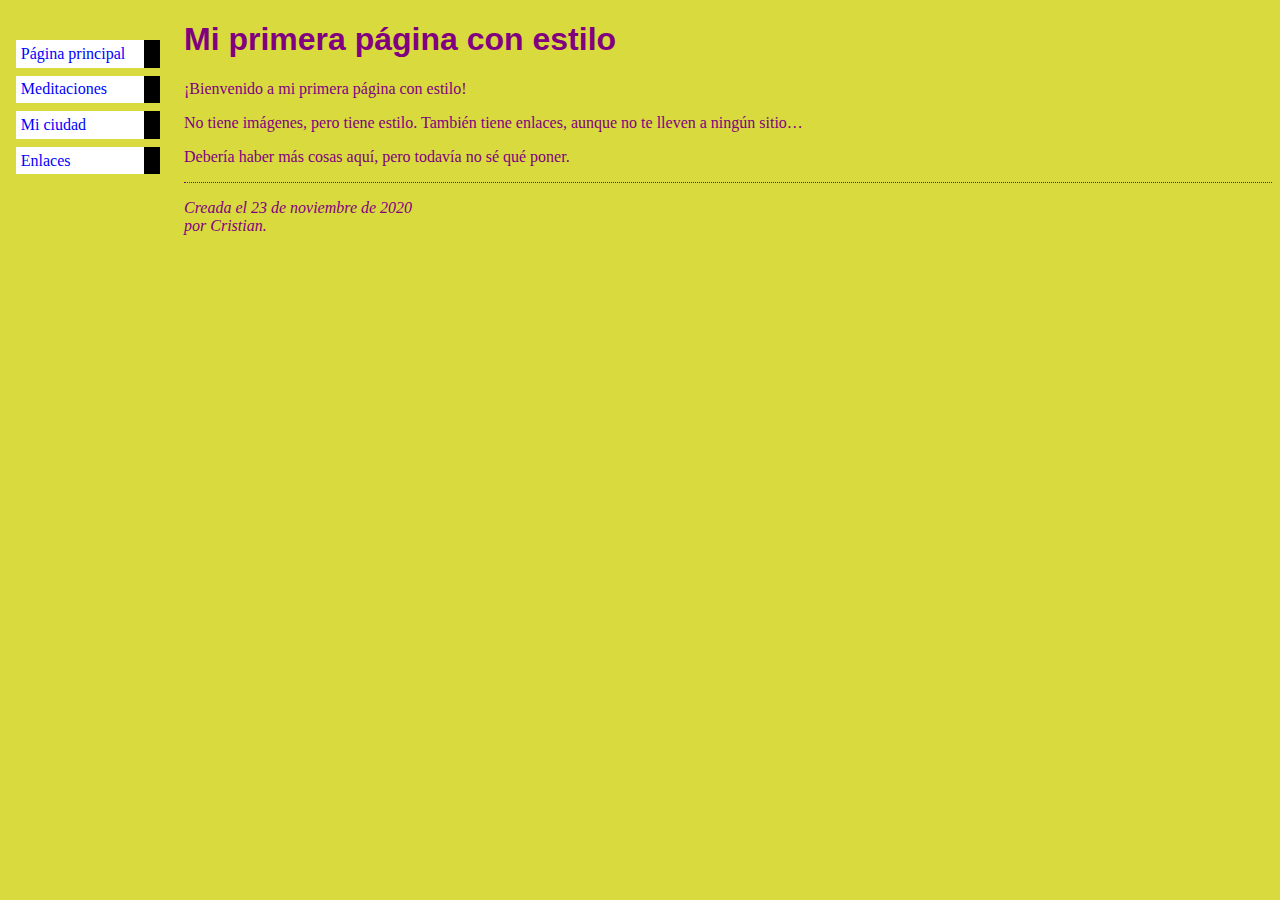
<file: Modulo 1/First Css/index.html>
<!DOCTYPE html>
<html lang="en">

<head>
    <meta charset="UTF-8">
    <meta name="viewport" content="width=device-width, initial-scale=1.0">
    <title>Mi primera página con estilo</title>
    <link rel="stylesheet" href="estilo.css">
</head>

<body>

    <!-- Menú de navegación del sitio -->
    <ul class="navbar">
        <li><a href="index.html">Página principal</a>
        <li><a href="meditaciones.html">Meditaciones</a>
        <li><a href="miciudad.html">Mi ciudad</a>
        <li><a href="enlaces.html">Enlaces</a>
    </ul>

    <!-- Contenido principal -->
    <h1>Mi primera página con estilo</h1>

    <p>¡Bienvenido a mi primera página con estilo!

    <p>No tiene imágenes, pero tiene estilo.
        También tiene enlaces, aunque no te lleven a
        ningún sitio…

    <p>Debería haber más cosas aquí, pero todavía no sé
        qué poner.

    <address>Creada el 23 de noviembre de 2020<br>
        por Cristian.</address>

</body>

</html>
</file>
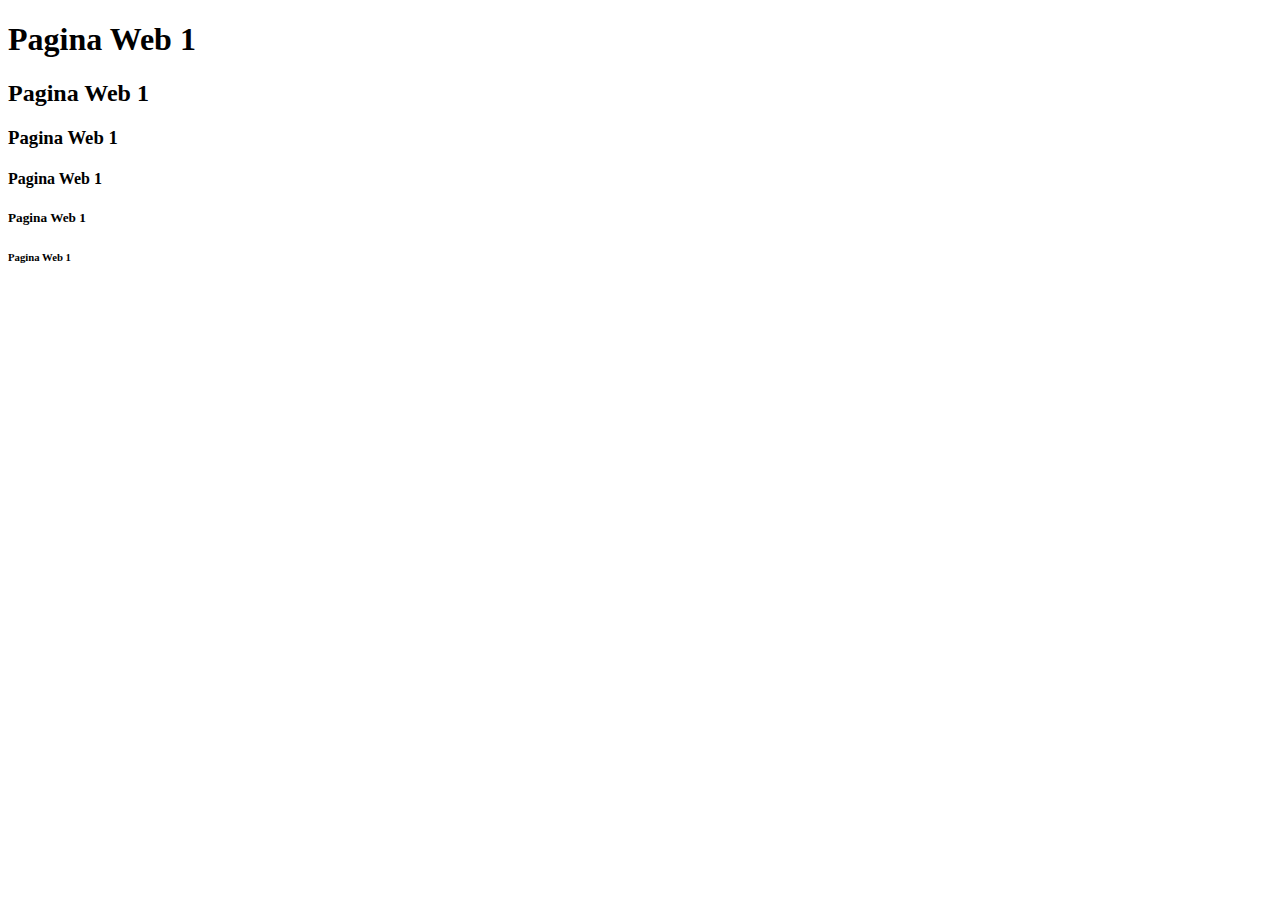
<file: Modulo 1/sitio1.html>
<!DOCTYPE html>
<html lang="en">

<head>
    <meta charset="UTF-8">
    <meta name="viewport" content="width=device-width, initial-scale=1.0">
    <title>Document</title>
</head>

<body>
    <h1>Pagina Web 1</h1>
    <h2>Pagina Web 1</h2>
    <h3>Pagina Web 1</h3>
    <h4>Pagina Web 1</h4>
    <h5>Pagina Web 1</h5>
    <h6>Pagina Web 1</h6>
</body>

</html>
</file>
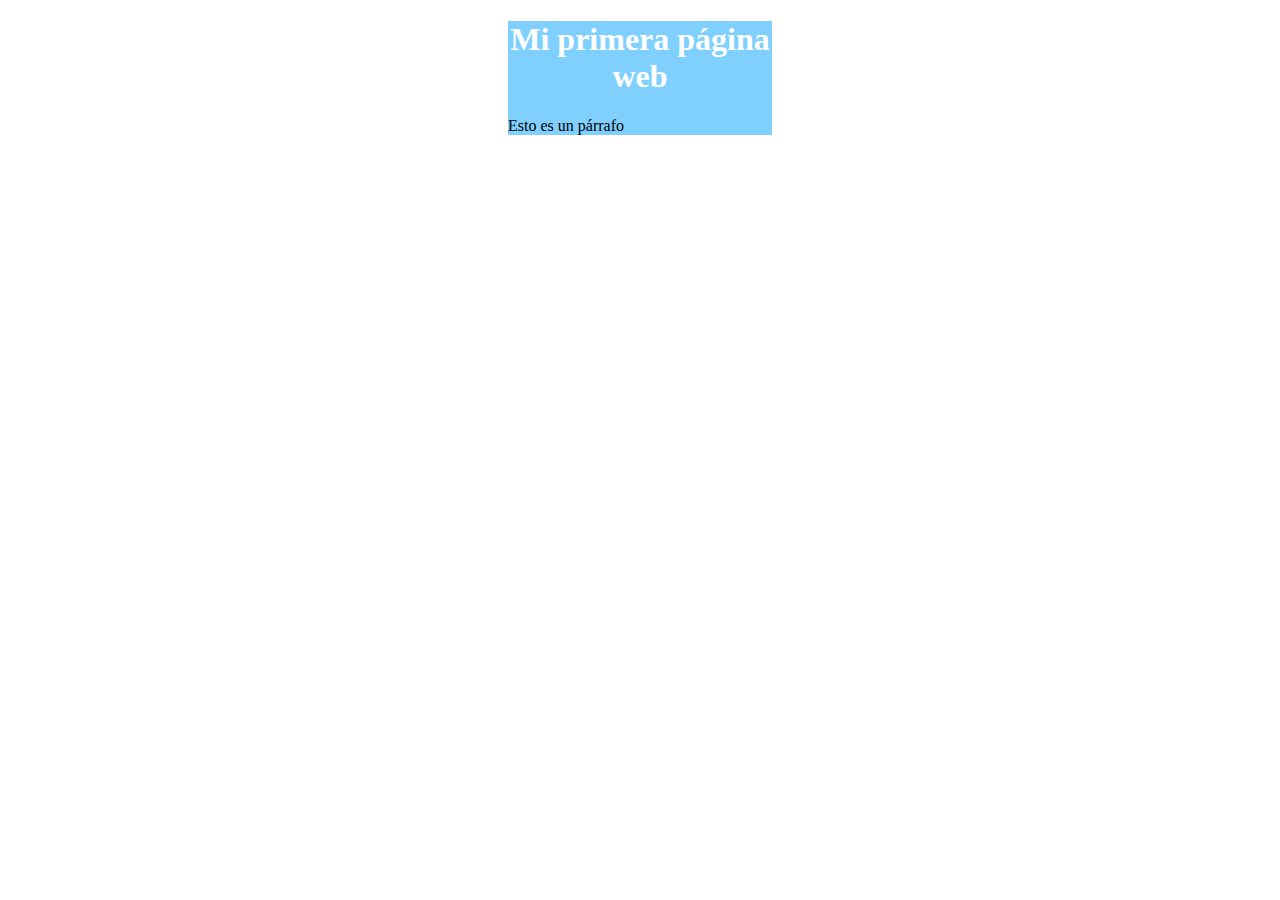
<file: Modulo 1/sitio2.html>
<!DOCTYPE html>
<html lang="en">

<head>
    <meta charset="UTF-8">
    <meta name="viewport" content="width=device-width, initial-scale=1.0">
    <title>Document</title>
</head>

<body>
    <div style="background-color: rgb(127, 208, 255); margin-left: 500px; margin-right: 500px;" class="test">
        <h1 style="color: white; text-align: center;">Mi primera página web</h1>
        <p>Esto es un párrafo</p>
    </div>
</body>

</html>
</file>
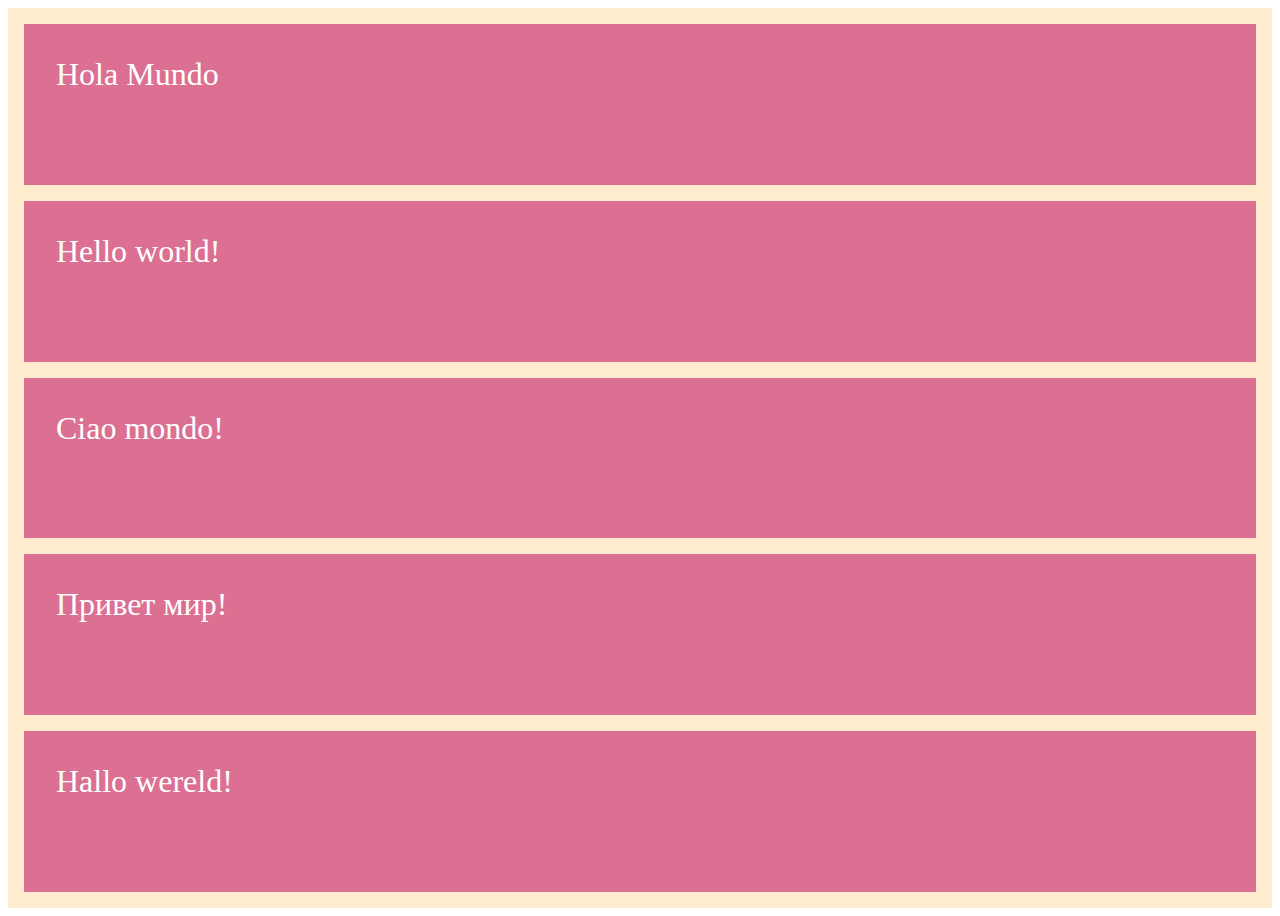
<file: Modulo 1/Actividad 4/ejemplos.html>
<!DOCTYPE html>
<html lang="en">

<head>
    <meta charset="UTF-8">
    <meta name="viewport" content="width=device-width, initial-scale=1.0">
    <title>Ejemplos con flexbox</title>
</head>

<body>

    <section class="ejemplo1">
        <div>Hola Mundo</div>
        <div>Hello world!</div>
        <div>Ciao mondo!</div>
        <div>Привет мир!</div>
        <div>Hallo wereld!</div>
    </section>

</body>

<style>
    * {
        box-sizing: border-box;
    }

    .ejemplo1 {
        display: flex;
        width: 100%;
        height: 100vh;
        padding: 0.5rem;
        background-color: blanchedalmond;
        flex-wrap: wrap;
    }

    div {
        background-color: palevioletred;
        font-size: 2rem;
        color: white;
        flex: 1 700px;
        padding: 2rem;
        margin: 0.5rem;
    }
</style>

</html>
</file>
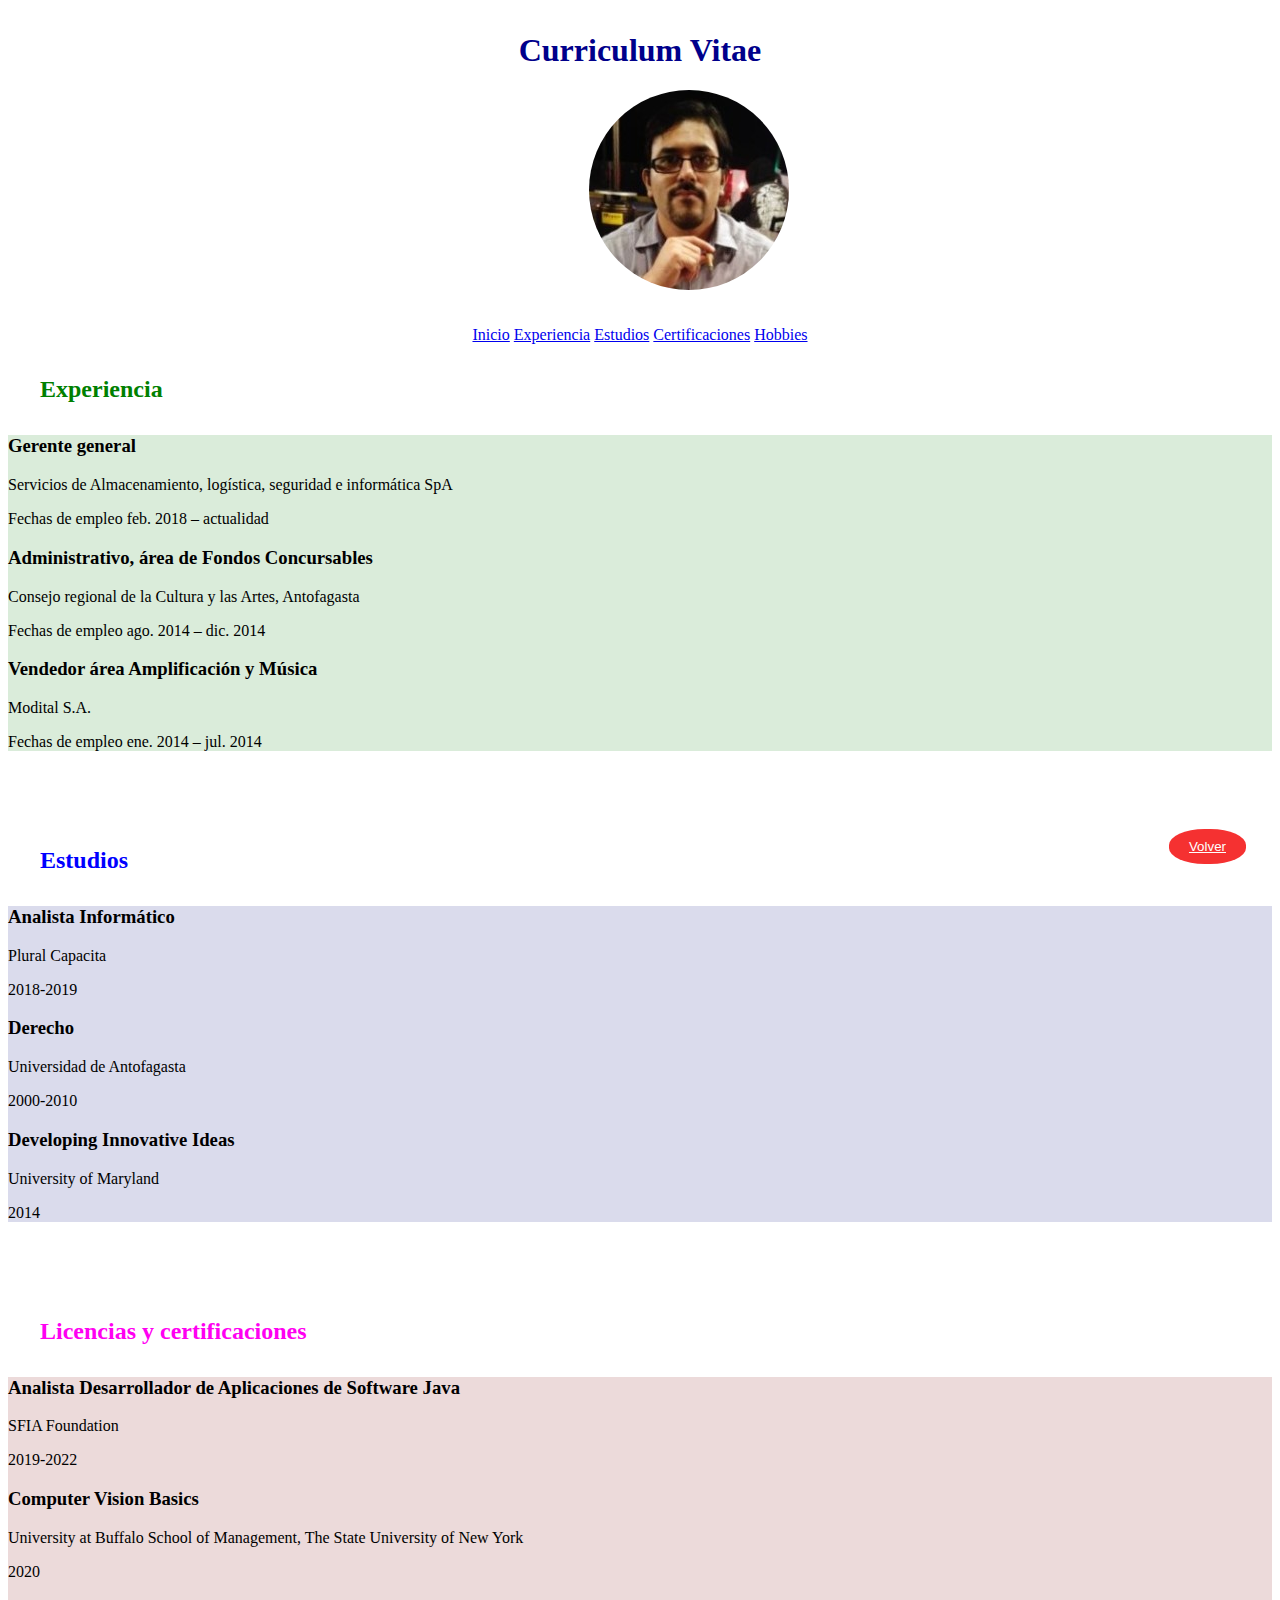
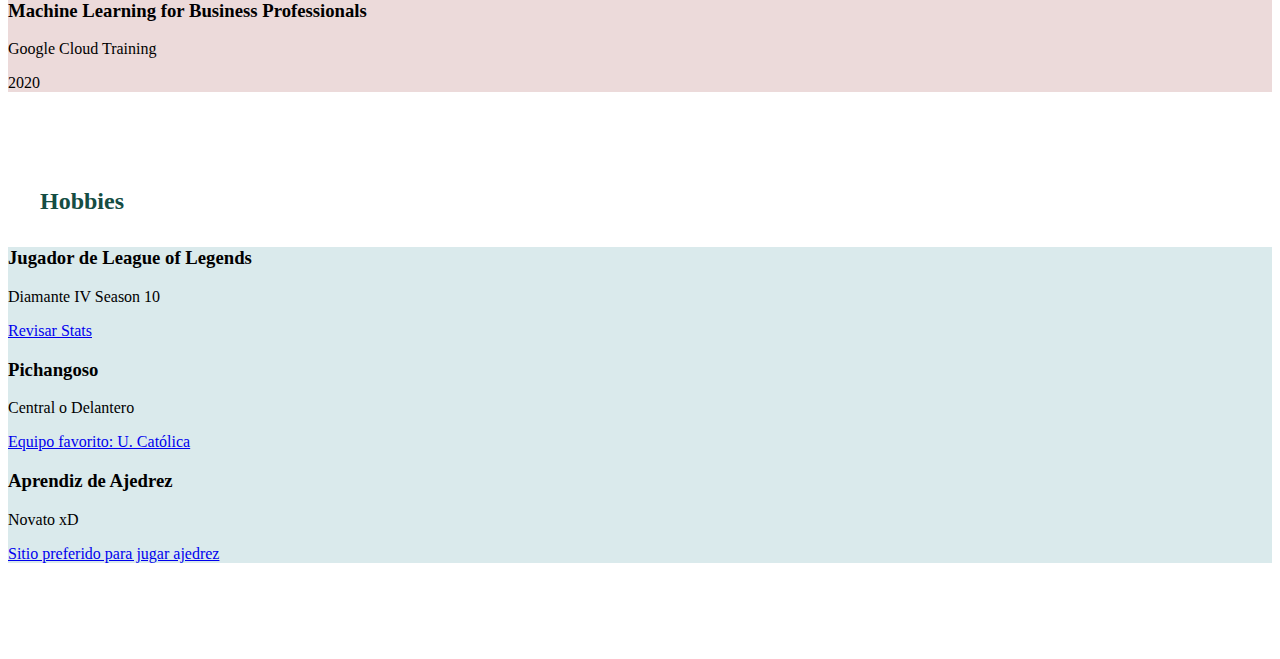
<file: Modulo 1/CV Mio/Curriculum.html>
<!DOCTYPE html>
<html lang="en">

<head>
    <meta charset="UTF-8">
    <meta name="viewport" content="width=device-width, initial-scale=1.0">
    <title>Curriculum</title>
</head>

<body>
    <a name="home"></a>
    <h1 style="text-align: center; color: darkblue; margin-top: 2rem;">Curriculum Vitae</h1>
    <img style="margin-left: 46%; border-radius: 50%;" src="avatar.jpg" alt="">

    <nav style="text-align: center; margin-top: 2rem;">

        <a href="#home">Inicio</a>
        <a href="#experiencia">Experiencia</a>
        <a href="#estudios">Estudios</a>
        <a href="#licencias">Certificaciones</a>
        <a href="#hobbies">Hobbies</a>

    </nav>

    <a name="experiencia"></a>
    <h2 style="text-align: left; color: green; margin: 2rem;">Experiencia</h2>
    <div style="background-color: rgb(218, 236, 218); margin-bottom: 6rem; ">
        <h3>Gerente general</h3>
        <p>Servicios de Almacenamiento, logística, seguridad e informática SpA</p>
        <p> Fechas de empleo feb. 2018 – actualidad</p>

        <h3>Administrativo, área de Fondos Concursables</h3>
        <p> Consejo regional de la Cultura y las Artes, Antofagasta</p>
        Fechas de empleo ago. 2014 – dic. 2014

        <h3> Vendedor área Amplificación y Música</h3>
        <p>Modital S.A.</p>
        Fechas de empleo ene. 2014 – jul. 2014

    </div>
    <a name="estudios"></a>
    <h2 style="text-align: left; color: blue; margin: 2rem;">Estudios</h2>
    <div style="background-color: rgb(218, 219, 236); margin-bottom: 6rem;" class="estudios">
        <h3>Analista Informático</h3>
        <p>Plural Capacita</p>
        <p> 2018-2019</p>

        <h3>Derecho</h3>
        <p> Universidad de Antofagasta</p>
        <p> 2000-2010</p>

        <h3> Developing Innovative Ideas</h3>
        <p>University of Maryland</p>
        <p> 2014</p>

    </div>
    <a name="licencias"></a>
    <h2 style="text-align: left; color: rgb(255, 0, 242); margin: 2rem;">Licencias y certificaciones
    </h2>
    <div style="background-color: rgb(236, 218, 218); margin-bottom: 6rem;" class="licencias">
        <h3>Analista Desarrollador de Aplicaciones de Software Java</h3>
        <p>SFIA Foundation</p>
        <p> 2019-2022</p>

        <h3>Computer Vision Basics</h3>
        <p> University at Buffalo School of Management, The State University of New York</p>
        <p> 2020</p>

        <h3> Machine Learning for Business Professionals</h3>
        <p>Google Cloud Training</p>
        <p> 2020</p>

    </div>

    <h2 id="hobbies" style="text-align: left; color: rgb(21, 77, 67); margin: 2rem;">Hobbies</h2>
    <div style="background-color: rgb(218, 234, 236); margin-bottom: 6rem;" class="hobbies">
        <h3>Jugador de League of Legends</h3>
        <p>Diamante IV Season 10</p>
        <a href="https://las.op.gg/summoner/userName=icaeth">Revisar Stats</a>

        <h3>Pichangoso</h3>
        <p> Central o Delantero</p>
        <a href="http://www.cruzados.cl/">Equipo favorito: U. Católica</a>

        <h3> Aprendiz de Ajedrez</h3>
        <p>Novato xD</p>
        <a href="https://www.chess.com/">Sitio preferido para jugar ajedrez</a>

    </div>

    <button style="background-color: rgb(245, 49, 49);
    position: fixed;
    bottom: 2rem;
    right: 2rem;
border: none;
color: rgb(255, 255, 255);
padding: 10px 20px;
text-align: center;
text-decoration: none;
display: inline-block;
margin: 4px 2px;
cursor: pointer;
border-radius: 46%;"><a style="color: white;" href="#home">Volver</a></button>

</body>

</html>
</file>
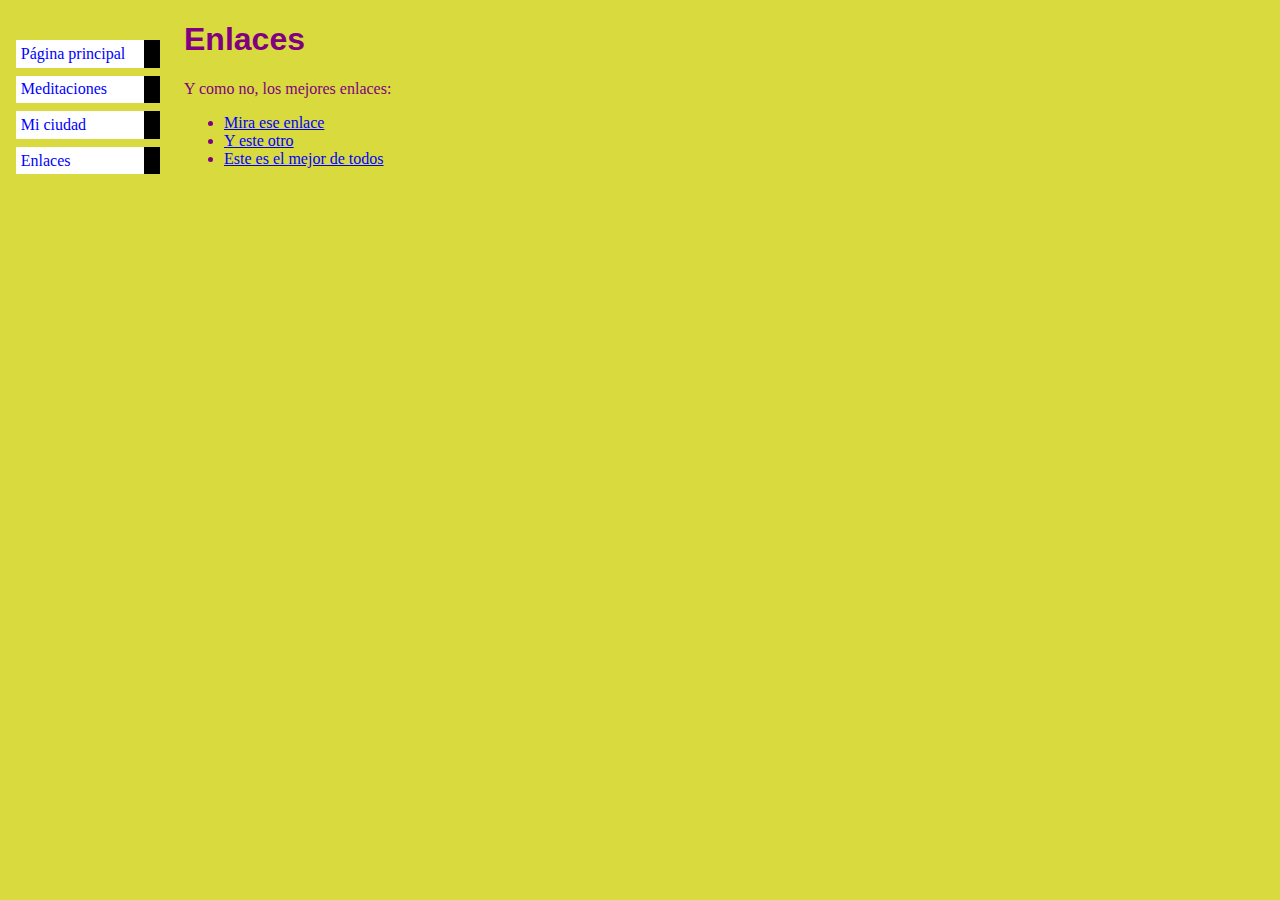
<file: Modulo 1/First Css/enlaces.html>
<!DOCTYPE html>
<html lang="en">

<head>
    <meta charset="UTF-8">
    <meta name="viewport" content="width=device-width, initial-scale=1.0">
    <title>Document</title>
    <link rel="stylesheet" href="estilo.css">
</head>

<body>

    <ul class="navbar">
        <li><a href="index.html">Página principal</a>
        <li><a href="meditaciones.html">Meditaciones</a>
        <li><a href="miciudad.html">Mi ciudad</a>
        <li><a href="enlaces.html">Enlaces</a>
    </ul>

    <h1>Enlaces</h1>

    <p>Y como no, los mejores enlaces:</p>

    <ul>
        <li><a href="https://encolombia.com/wp-content/uploads/2012/11/Antofagasta-696x398.jpg">Mira ese enlace</a>
        </li>
        <li> <a href="http://loser.com">Y este otro</a> </li>
        <li> <a href="http://wikipedia.org">Este es el mejor de todos</a> </li>
    </ul>

</body>

</html>
</file>
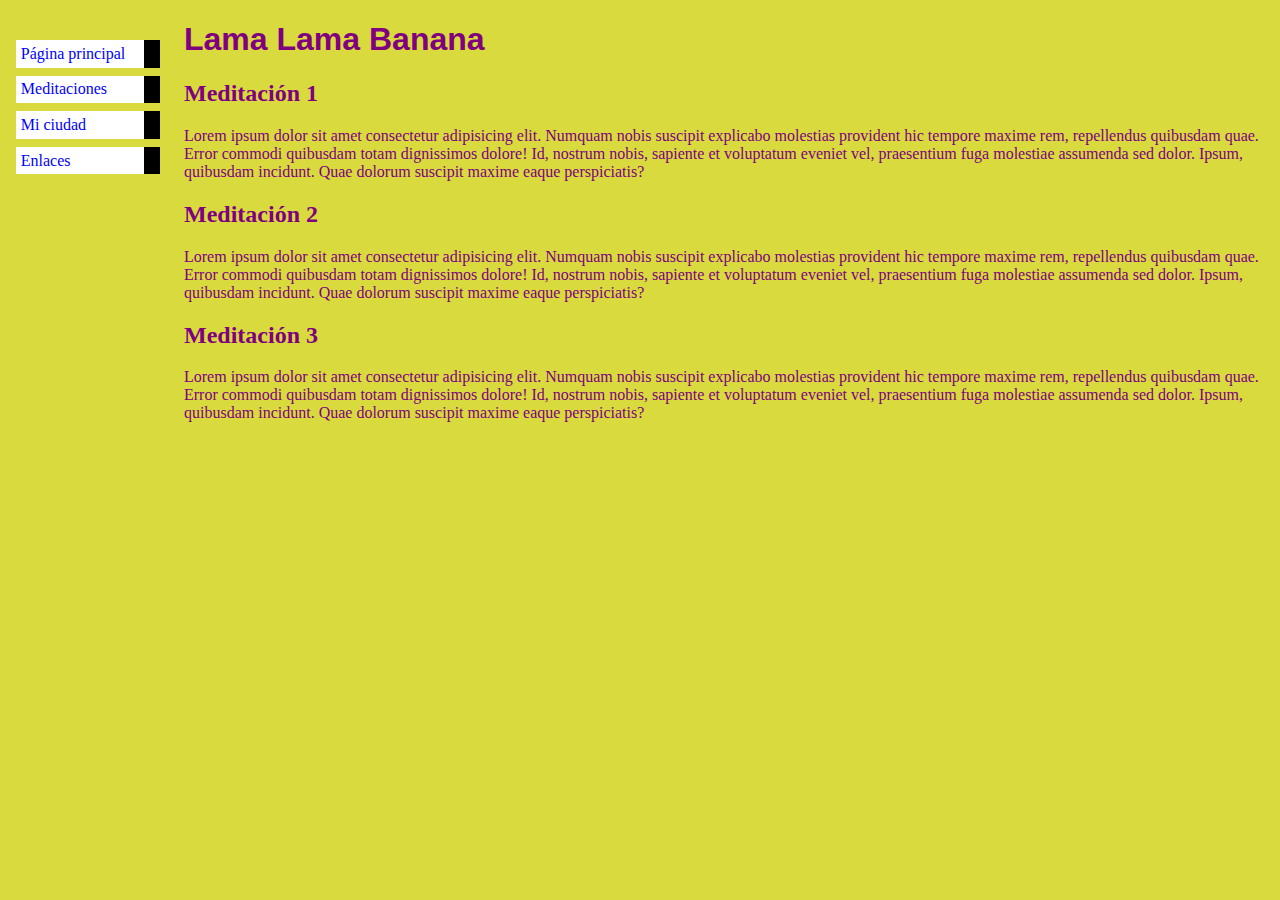
<file: Modulo 1/First Css/meditaciones.html>
<!DOCTYPE html>
<html lang="en">

<head>
    <meta charset="UTF-8">
    <meta name="viewport" content="width=device-width, initial-scale=1.0">
    <title>Document</title>
    <link rel="stylesheet" href="estilo.css">
</head>

<body>

    <ul class="navbar">
        <li><a href="index.html">Página principal</a>
        <li><a href="meditaciones.html">Meditaciones</a>
        <li><a href="miciudad.html">Mi ciudad</a>
        <li><a href="enlaces.html">Enlaces</a>
    </ul>

    <h1>Lama Lama Banana</h1>

    <h2>Meditación 1</h2>

    <p>Lorem ipsum dolor sit amet consectetur adipisicing elit. Numquam nobis suscipit explicabo molestias provident hic
        tempore maxime rem, repellendus quibusdam quae. Error commodi quibusdam totam dignissimos dolore! Id, nostrum
        nobis, sapiente et voluptatum eveniet vel, praesentium fuga molestiae assumenda sed dolor. Ipsum, quibusdam
        incidunt. Quae dolorum suscipit maxime eaque perspiciatis?</p>

    <h2>Meditación 2</h2>

    <p>Lorem ipsum dolor sit amet consectetur adipisicing elit. Numquam nobis suscipit explicabo molestias provident hic
        tempore maxime rem, repellendus quibusdam quae. Error commodi quibusdam totam dignissimos dolore! Id, nostrum
        nobis, sapiente et voluptatum eveniet vel, praesentium fuga molestiae assumenda sed dolor. Ipsum, quibusdam
        incidunt. Quae dolorum suscipit maxime eaque perspiciatis?</p>

    <h2>Meditación 3</h2>

    <p>Lorem ipsum dolor sit amet consectetur adipisicing elit. Numquam nobis suscipit explicabo molestias provident hic
        tempore maxime rem, repellendus quibusdam quae. Error commodi quibusdam totam dignissimos dolore! Id, nostrum
        nobis, sapiente et voluptatum eveniet vel, praesentium fuga molestiae assumenda sed dolor. Ipsum, quibusdam
        incidunt. Quae dolorum suscipit maxime eaque perspiciatis?</p>

</body>

</html>
</file>
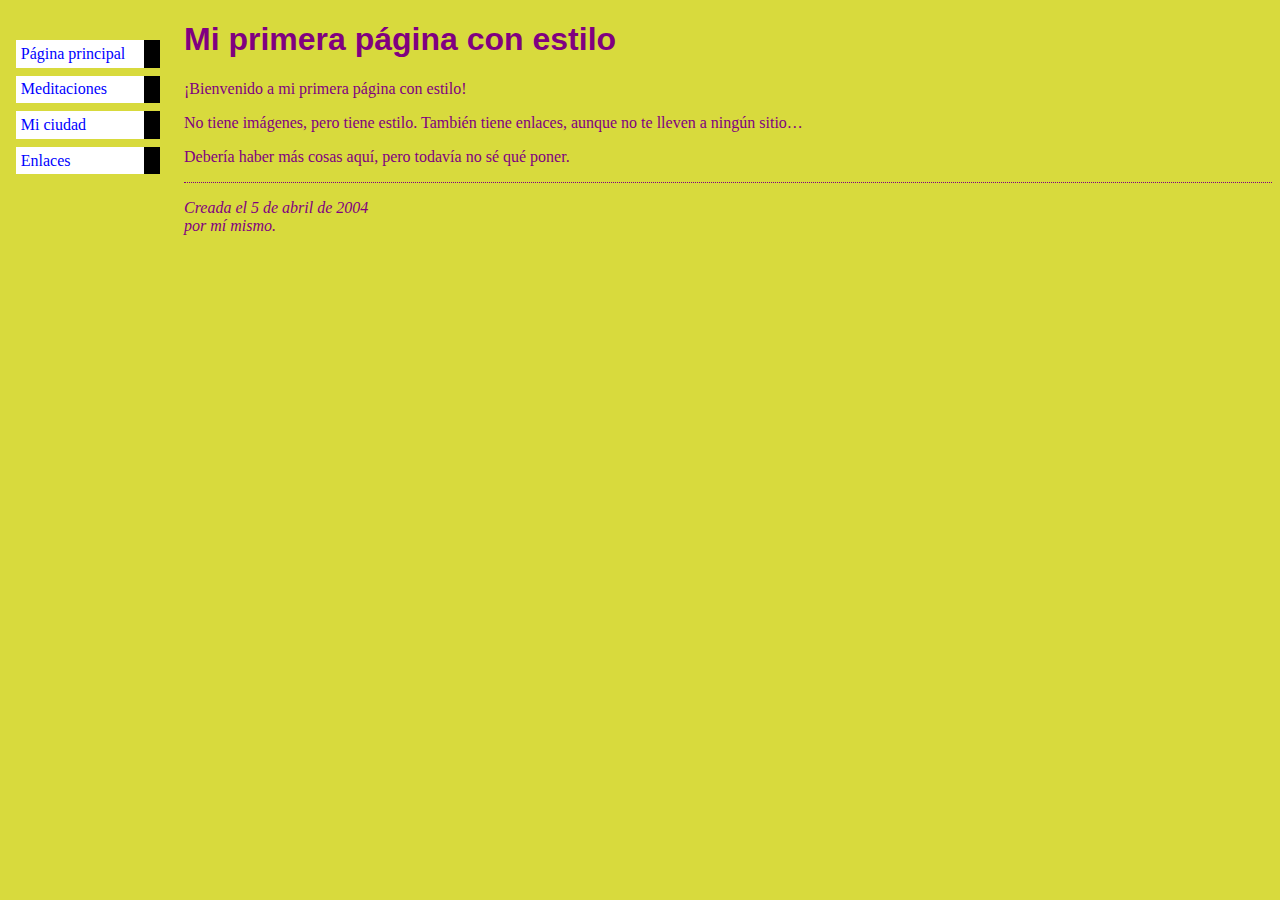
<file: Modulo 1/First Css/test.html>
<!DOCTYPE html PUBLIC "-//W3C//DTD HTML 4.01//EN">
<html>

<head>
    <title>Mi primera página con estilo</title>
</head>

<body>

    <!-- Menú de navegación del sitio -->
    <ul class="navbar">
        <li><a href="indice.html">Página principal</a>
        <li><a href="meditaciones.html">Meditaciones</a>
        <li><a href="ciudad.html">Mi ciudad</a>
        <li><a href="enlaces.html">Enlaces</a>
    </ul>

    <!-- Contenido principal -->
    <h1>Mi primera página con estilo</h1>

    <p>¡Bienvenido a mi primera página con estilo!

    <p>No tiene imágenes, pero tiene estilo.
        También tiene enlaces, aunque no te lleven a
        ningún sitio…

        <style type="text/css">
            body {
                padding-left: 11em;
                font-family: Georgia, "Times New Roman",
                    Times, serif;
                color: purple;
                background-color: #d8da3d
            }

            ul.navbar {
                list-style-type: none;
                padding: 0;
                margin: 0;
                position: absolute;
                top: 2em;
                left: 1em;
                width: 9em
            }

            h1 {
                font-family: Helvetica, Geneva, Arial,
                    SunSans-Regular, sans-serif
            }

            ul.navbar li {
                background: white;
                margin: 0.5em 0;
                padding: 0.3em;
                border-right: 1em solid black
            }

            ul.navbar a {
                text-decoration: none
            }

            a:link {
                color: blue
            }

            a:visited {
                color: purple
            }

            address {
                margin-top: 1em;
                padding-top: 1em;
                border-top: thin dotted
            }
        </style>

    <p>Debería haber más cosas aquí, pero todavía no sé
        qué poner.

        <!-- Firma y fecha de la página, ¡sólo por cortesía! -->
    <address>Creada el 5 de abril de 2004<br>
        por mí mismo.</address>

</body>

</html>
</file>
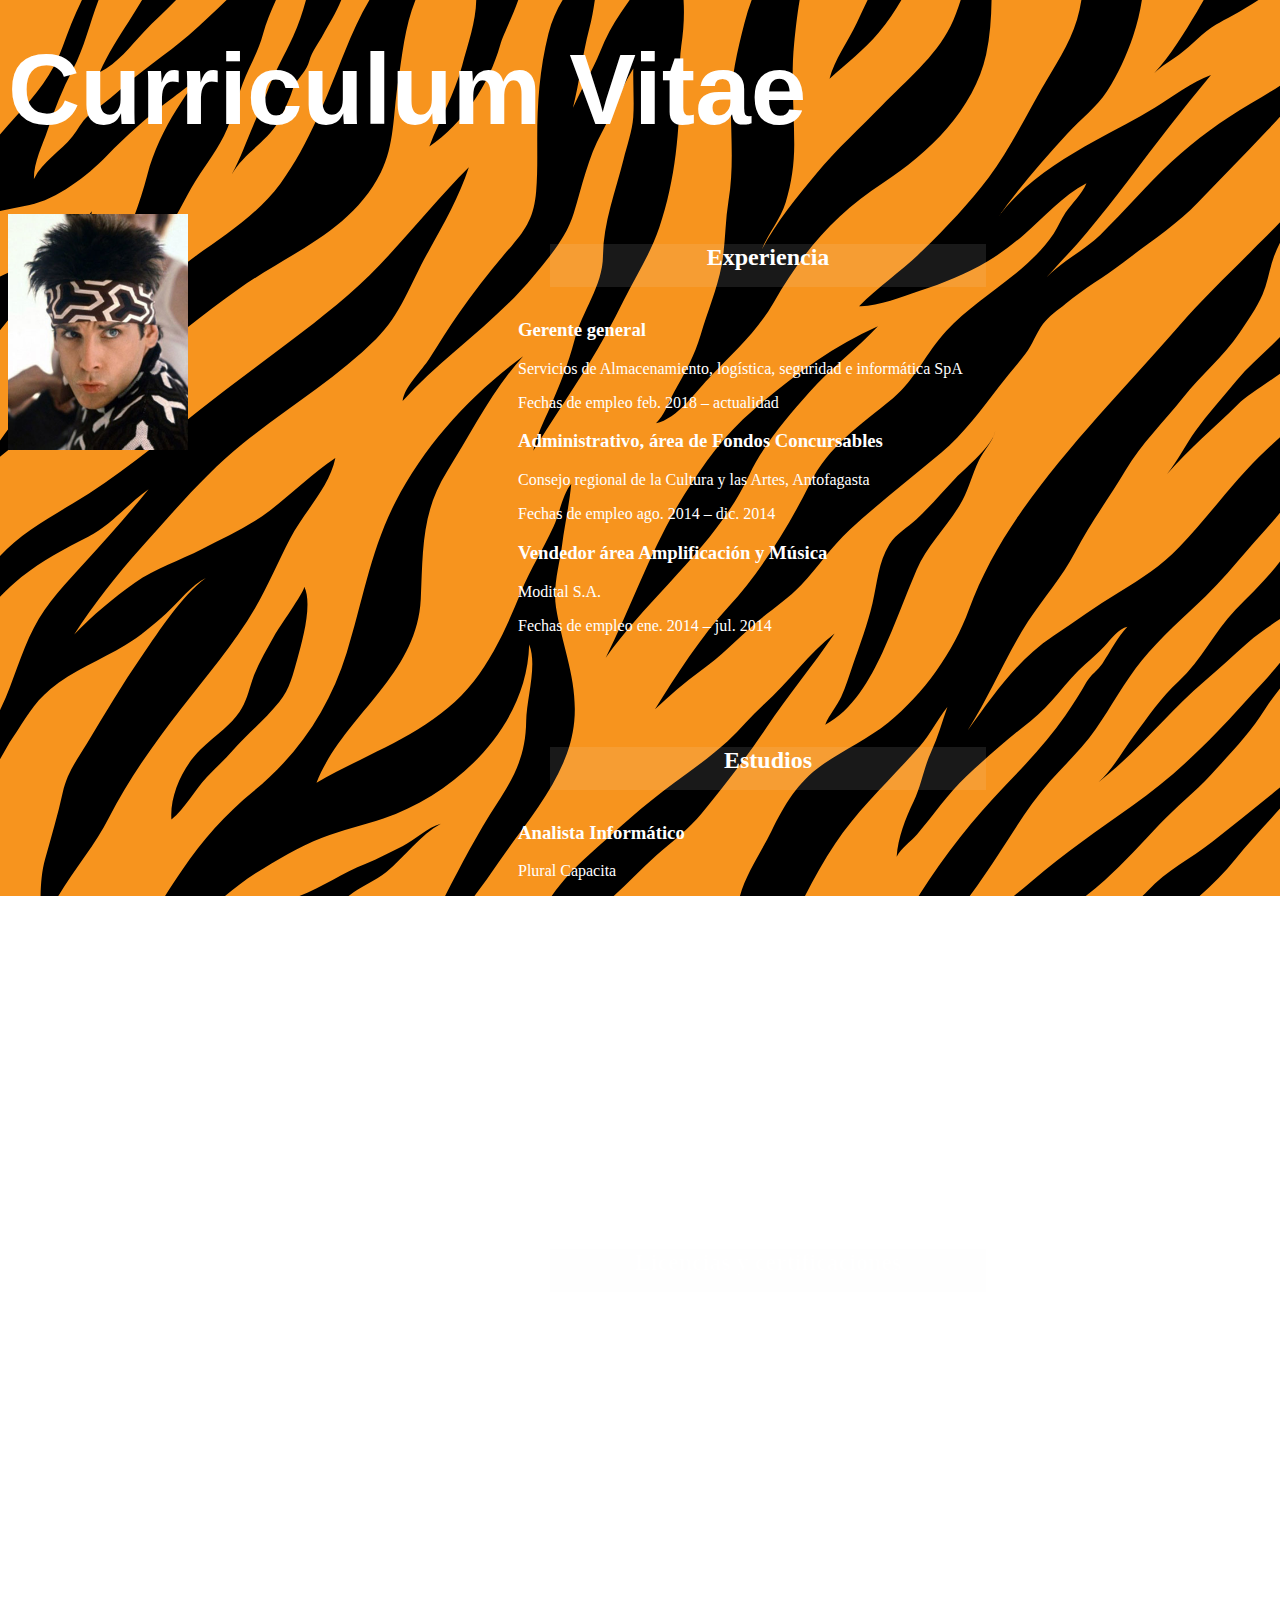
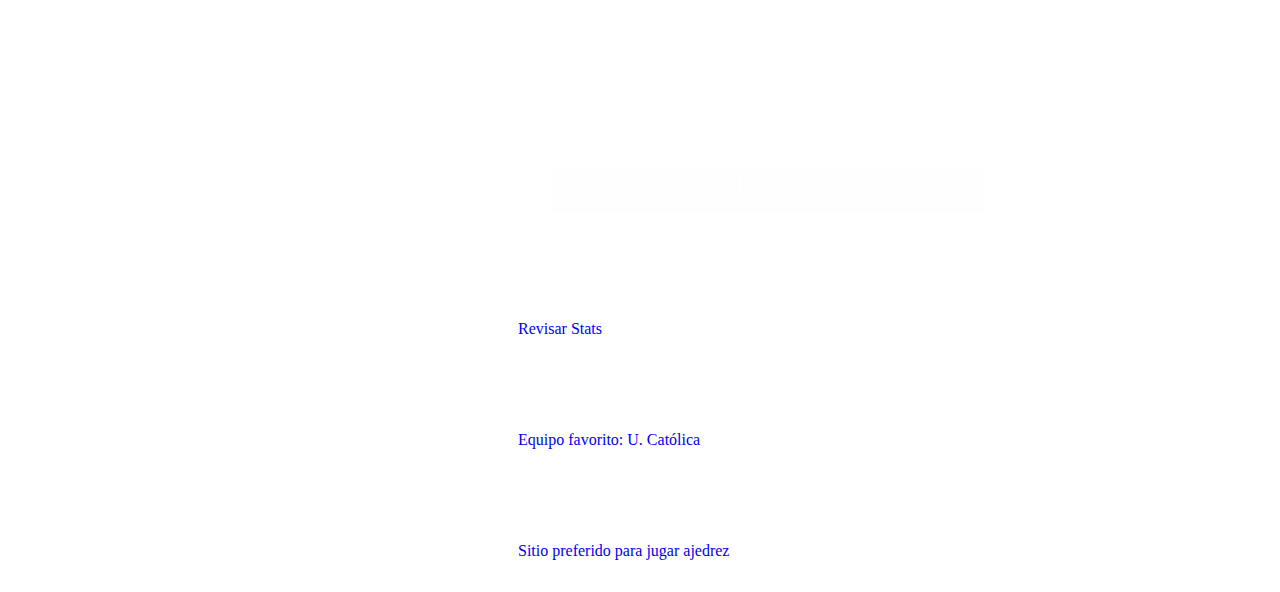
<file: Modulo 1/CV Mio/CV responsivo/Curriculum.html>
<!DOCTYPE html>
<html lang="en">

<head>
    <meta charset="UTF-8">
    <meta name="viewport" content="width=device-width, initial-scale=1.0">
    <!-- <link rel="stylesheet" href="style.css"> -->
    <!-- <link rel="stylesheet" href="style2.css"> -->
    <!-- <link rel="stylesheet" href="style3.css"> -->
    <!-- <link rel="stylesheet" href="style4.css"> -->
    <link rel="stylesheet" href="style5.css">

    <title>Curriculum</title>




</head>

<body>
    <a name="home"></a>
    <h1>Curriculum Vitae</h1>
    <img class="avatar" src="avatar.jpg" alt="">



    <section class="campos">



        <div class="campo" id="experiencia">
            <h2>Experiencia</h2>
            <h3>Gerente general</h3>
            <p>Servicios de Almacenamiento, logística, seguridad e informática SpA</p>
            <p> Fechas de empleo feb. 2018 – actualidad</p>

            <h3>Administrativo, área de Fondos Concursables</h3>
            <p> Consejo regional de la Cultura y las Artes, Antofagasta</p>
            <p> Fechas de empleo ago. 2014 – dic. 2014</p>

            <h3> Vendedor área Amplificación y Música</h3>
            <p>Modital S.A.</p>
            <p>Fechas de empleo ene. 2014 – jul. 2014</p>

        </div>



        <div class="campo" id="estudios">
            <h2>Estudios</h2>
            <h3>Analista Informático</h3>
            <p>Plural Capacita</p>
            <p> 2018-2019</p>

            <h3>Derecho</h3>
            <p> Universidad de Antofagasta</p>
            <p> 2000-2010</p>

            <h3> Developing Innovative Ideas</h3>
            <p>University of Maryland</p>
            <p> 2014</p>

        </div>



        <div class="campo" id="licencias">
            <h2>Licencias y certificaciones
            </h2>
            <h3>Analista Desarrollador de Aplicaciones de Software Java</h3>
            <p>SFIA Foundation</p>
            <p> 2019-2022</p>

            <h3>Computer Vision Basics</h3>
            <p> University at Buffalo School of Management, The State University of New York</p>
            <p> 2020</p>

            <h3> Machine Learning for Business Professionals</h3>
            <p>Google Cloud Training</p>
            <p> 2020</p>

        </div>

        <div class="campo" id="hobbies">
            <h2>Hobbies</h2>
            <h3>Jugador de League of Legends</h3>
            <p>Diamante IV Season 10</p>
            <a href="https://las.op.gg/summoner/userName=icaeth">Revisar Stats</a>

            <h3>Pichangoso</h3>
            <p> Central o Delantero</p>
            <a href="http://www.cruzados.cl/">Equipo favorito: U. Católica</a>

            <h3> Aprendiz de Ajedrez</h3>
            <p>Novato xD</p>
            <a href="https://www.chess.com/">Sitio preferido para jugar ajedrez</a>

        </div>

    </section>

    <nav>

        <a href="#home">Inicio</a>
        <a href="#experiencia">Experiencia</a>
        <a href="#estudios">Estudios</a>
        <a href="#licencias">Certificaciones</a>
        <a href="#hobbies">Hobbies</a>

    </nav>

</body>

</html>
</file>
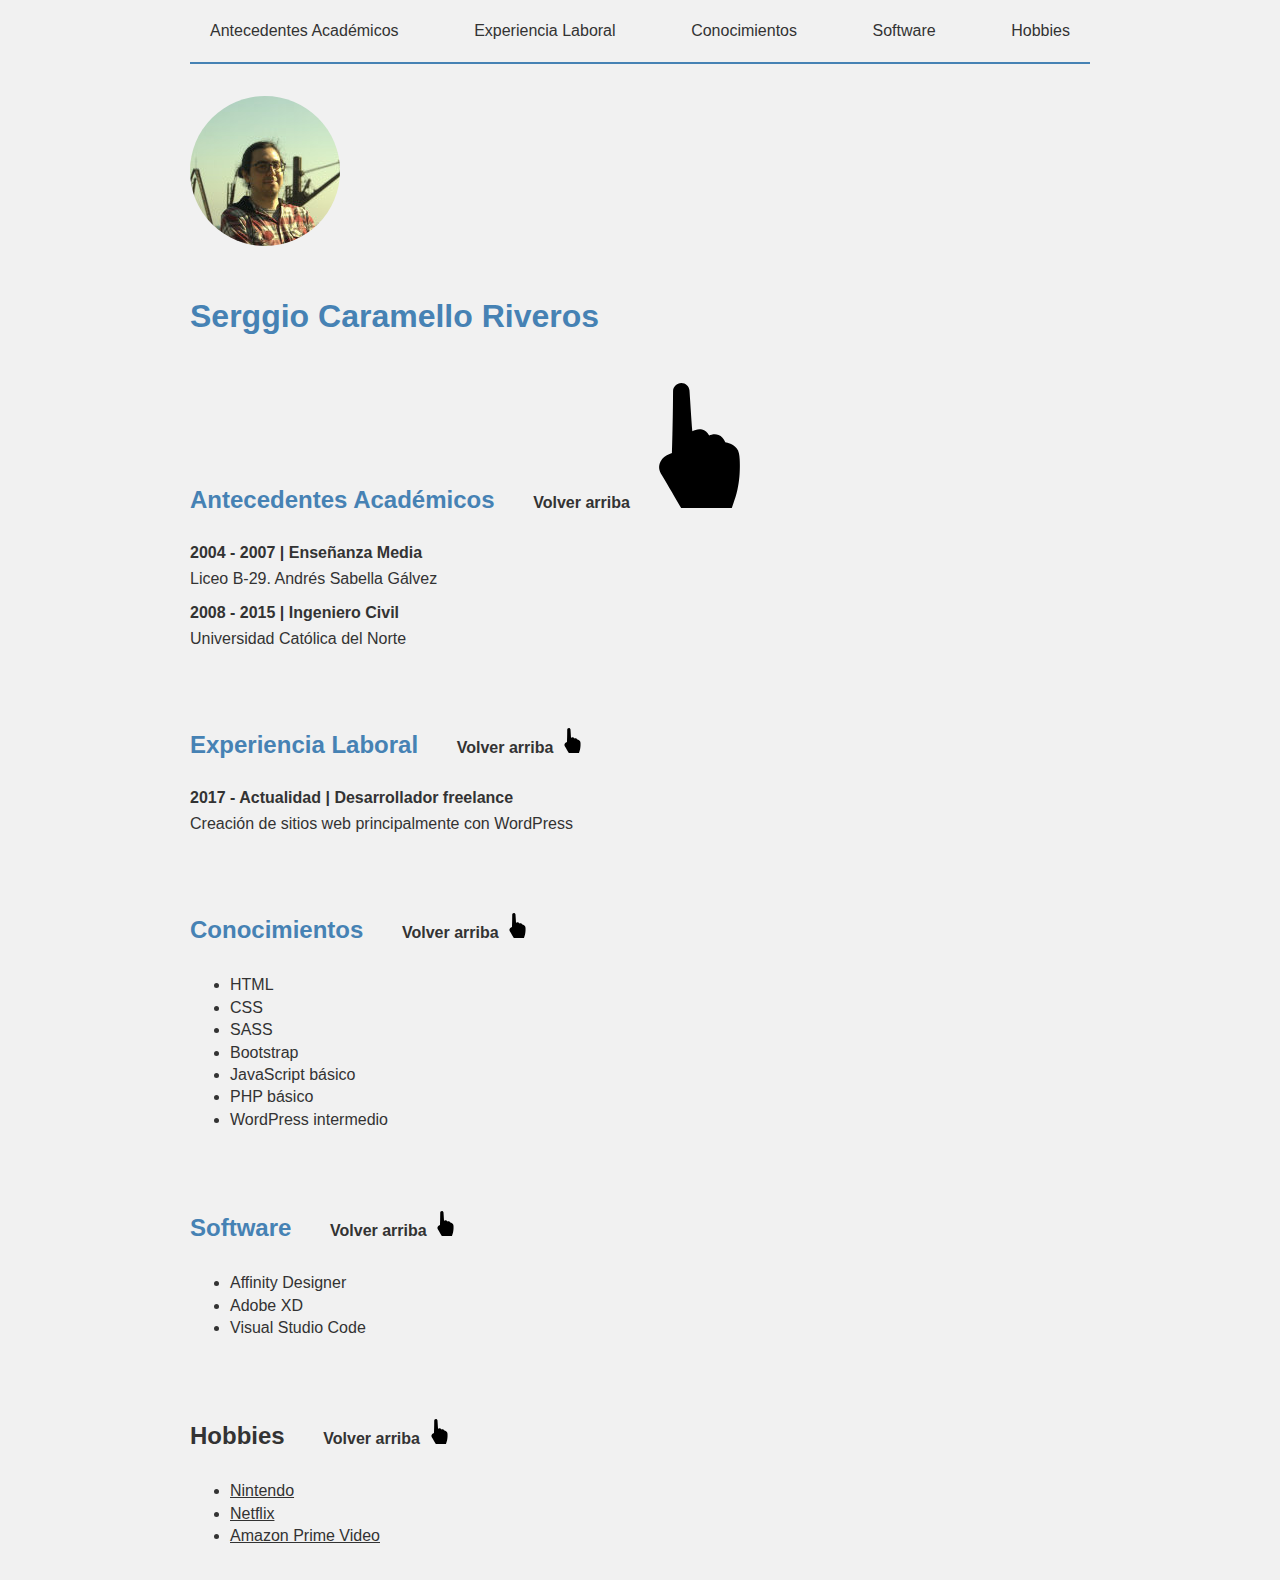
<file: Modulo 1/Cv Sergio/Sergio/Laboratiorio - curriculum.html>
<!DOCTYPE html>
<html lang="es">

<head>
  <meta charset="UTF-8" />
  <title>Curriculum</title>
</head>

<body style="background-color: rgb(241, 241, 241); padding-bottom: 2em">
  <div style="max-width: 900px; margin: 0 auto">
    <nav id="nav">
      <ul>
        <li><a href="#antecedentesAcadémicos">Antecedentes Académicos</a></li>
        <li><a href="#experienciaLaboral">Experiencia Laboral</a></li>
        <li><a href="#conocimientos">Conocimientos</a></li>
        <li><a href="#software">Software</a></li>
        <li><a href="#hobbies">Hobbies</a></li>
      </ul>
    </nav>

    <img style="border-radius: 50%" src="foto.jpg" alt="foto" />

    <h1 style="color: steelblue; margin: 1.5em 0">
      Serggio Caramello Riveros
    </h1>

    <section id="antecedentesAcadémicos" style="margin-bottom: 5rem;">
      <h2 style="color: steelblue; width: 100%">Antecedentes Académicos <a class="dedito" style="text-decoration: none;"
          href="#nav"><span style="margin-left: 2rem; font-size: 1rem;">Volver
            arriba</span> <img id="svg" style="width: 125px; fill:red;" src="dedo-arriba.svg" alt=""></a> </h2>
      <article style="margin-right: 3em">
        <p style="margin: 0; font-weight: bold; padding-bottom: 0.5rem;">
          2004 - 2007 | Enseñanza Media
        </p>
        <p style="margin: 0 0 1em 0">Liceo B-29. Andrés Sabella Gálvez</p>
      </article>
      <article>
        <p style="margin: 0; font-weight: bold; padding-bottom: 0.5rem;">
          2008 - 2015 | Ingeniero Civil
        </p>
        <p style="margin: 0">Universidad Católica del Norte</p>
      </article>
    </section>

    <section id="experienciaLaboral" style="margin-bottom: 5rem;">
      <h2 style="color: steelblue">Experiencia Laboral <a class="dedito" style="text-decoration: none;"
          href="#nav"><span style="margin-left: 2rem; font-size: 1rem;">Volver
            arriba</span> <img class="svg" style="width: 25px;" src="dedo-arriba.svg" alt=""></a></h2>
      <p style="font-weight: bold; margin-bottom: 0">
        2017 - Actualidad | Desarrollador freelance
      </p>
      <p style="margin-top: 0.5em">
        Creación de sitios web principalmente con WordPress
      </p>
    </section>

    <section id="conocimientos" style="margin-bottom: 5rem;">
      <h2 style="color: steelblue">Conocimientos <a class="dedito" style="text-decoration: none;" href="#nav"><span
            style="margin-left: 2rem; font-size: 1rem;">Volver
            arriba</span> <img class="svg" style="width: 25px;" src="dedo-arriba.svg" alt=""></a></h2>
      <ul>
        <li>HTML</li>
        <li>CSS</li>
        <li>SASS</li>
        <li>Bootstrap</li>
        <li>JavaScript básico</li>
        <li>PHP básico</li>
        <li>WordPress intermedio</li>
      </ul>
    </section>

    <section id="software" style="margin-bottom: 5rem;">
      <h2 style="color: steelblue">Software <a class="dedito" style="text-decoration: none;" href="#nav"><span
            style="margin-left: 2rem; font-size: 1rem;">Volver
            arriba</span> <img class="svg" style="width: 25px;" src="dedo-arriba.svg" alt=""></a></h2>
      <ul>
        <li>Affinity Designer</li>
        <li>Adobe XD</li>
        <li>Visual Studio Code</li>
      </ul>
    </section>

    <a name="hobbies" style="margin-bottom: 5rem;">
      <h2 style="color: steelblue">Hobbies <a class="dedito" style="text-decoration: none;" href="#nav"><span
            style="margin-left: 2rem; font-size: 1rem;">Volver
            arriba</span> <img class="svg" style="width: 25px;" src="dedo-arriba.svg" alt=""></a></h2>
      <ul>
        <li><a href="www.nintendo.com">Nintendo</a></li>
        <li><a href="www.netflix.com">Netflix</a></li>
        <li><a href="www.primevideo.com">Amazon Prime Video</a></li>
      </ul>
    </a>
  </div>
</body>

<style>
  * {
    box-sizing: border-box;
    font-family: sans-serif;
    color: #333;
    margin: 0;
  }


  h2 {
    margin-top: 1.25em;
    margin-bottom: 1.25em;
  }

  nav {
    margin-bottom: 2em;
  }

  nav ul {
    display: flex;
    justify-content: space-between;
    flex-wrap: nowrap;
    padding: 0;
    border-bottom: 2px solid steelblue;
  }

  nav li {
    list-style: none;
  }

  nav a {
    display: block;
    text-decoration: none;
    padding: 1.25em;
    transition: 0.3s all ease;
  }

  nav a:hover {
    background-color: steelblue;
    color: white;
  }

  li {
    line-height: 1.4em;
  }
</style>

</html>
</file>
<file: Modulo 1/First Css/estilo.css>
body {
    padding-left: 11em;
    font-family: Georgia, "Times New Roman", Times, serif;
    color: purple;
    background-color: #d8da3d;
}

ul.navbar {
    list-style-type: none;
    padding: 0;
    margin: 0;
    position: absolute;
    top: 2em;
    left: 1em;
    width: 9em;
}

h1 {
    font-family: Helvetica, Geneva, Arial, SunSans-Regular, sans-serif;
}

ul.navbar li {
    background: white;
    margin: 0.5em 0;
    padding: 0.3em;
    border-right: 1em solid black;
}

ul.navbar a {
    text-decoration: none;
}

a:link {
    color: blue;
}

a:visited {
    color: purple;
}

address {
    margin-top: 1em;
    padding-top: 1em;
    border-top: thin dotted;
}

.imgciudad {
    max-width: 500px;
}
</file>
<file: Modulo 1/CV Mio/CV responsivo/style.css>
* {
    box-sizing: border-box;
}

h1 {
    text-align: center;
    color: darkblue;
    margin-top: 2rem;
    font-size: 100px;
    font-family: -apple-system, BlinkMacSystemFont, 'Segoe UI', Roboto, Oxygen, Ubuntu, Cantarell, 'Open Sans', 'Helvetica Neue', sans-serif
}

a {
    text-decoration-line: none;
}

h2 {
    text-align: center;
    color: rgb(43, 102, 55);
    margin: 2rem;
    padding-bottom: 1rem;
}

.avatar {
    display: flex;
    margin: 0 auto;
    border-radius: 50%;
}

nav {
    display: flex;
    flex-wrap: wrap;
    margin: 0 auto;
    justify-content: space-evenly;
    max-width: 1200px;
    text-align: center;
    margin-top: 2rem;
    font-size: 2rem;
    background-color: rgb(182, 203, 223);
    margin-bottom: 3rem;
}

nav>a {
    padding: 0.5rem;
}

.experiencia {
    background-color: rgb(218, 236, 218);
    margin-bottom: 6rem;
}

.estudios {
    background-color: rgb(215, 222, 235);
    margin-bottom: 6rem;
}

.licencias {
    background-color: rgb(223, 200, 222);
    margin-bottom: 6rem;
}

.hobbies {
    background-color: rgb(226, 228, 216);
    margin-bottom: 6rem;
}

.volver {
    background-color: rgb(245, 49, 49);
    position: fixed;
    bottom: 2rem;
    right: 2rem;
    border: none;
    color: rgb(255, 255, 255);
    padding: 10px 20px;
    text-align: center;
    text-decoration: none;
    display: inline-block;
    margin: 4px 2px;
    cursor: pointer;
    border-radius: 46%;
}

.campos {
    display: flex;
    flex-wrap: wrap;
    flex-direction: row;
    flex-flow: row wrap;
    justify-content: space-evenly;
}

#campo {
    width: 500px;
    margin: 2rem;

}

@media (max-width: 600px) {
    /*     h1 {
        font-size: 2rem;
        color: cyan;
    } */

    nav {
        font-size: 2rem;
        flex-wrap: wrap;

    }


    .volver {
        display: none;
    }
}

@media (max-width: 1024px) {

    /*     h1 {
        font-size: 3rem;
    }
 */
    nav {
        font-size: 2rem;
        flex-wrap: wrap;

    }

    nav>a {
        padding: 0.5rem;

    }
}
</file>
<file: Modulo 1/CV Mio/CV responsivo/style2.css>
* {
    box-sizing: border-box;
    cursor: url("hand2.png"), auto;
}

body {
    background-image: url('bg-horror2.jpg');
    background-size: cover;

}

h1 {
    text-align: center;
    color: rgb(167, 24, 24);
    margin-top: 2rem;
    font-size: 100px;
    font-family: 'Franklin Gothic Medium', 'Arial Narrow', Arial, sans-serif
}

a {
    text-decoration-line: none;
}

h2 {
    text-align: center;
    color: rgb(224, 43, 19);
    background-color: rgba(245, 245, 245, 0.103);
    margin: 2rem;
    padding-bottom: 1rem;
}

.avatar {
    display: flex;
    margin: 0 auto;
    border-radius: 50%;
}

nav {
    display: flex;
    background-image: url('madera.jpg');
    flex-wrap: wrap;
    margin: 0 auto;
    justify-content: space-evenly;
    max-width: 1200px;
    text-align: center;
    margin-top: 2rem;
    font-size: 2rem;
    background-color: rgb(182, 203, 223);
    margin-bottom: 3rem;
}

nav>a {
    padding: 0.5rem;
    color: white;
}


#experiencia {

    /* background-color: rgb(218, 236, 218); */

    background-color: rgb(255 255 255 / 85%);
    margin-bottom: 6rem;
    /* display: none; */
    position: fixed;
    top: 50%;
    display: none;
    -webkit-animation: fade-in 5s cubic-bezier(.39, .575, .565, 1.000) both;
    animation: fade-in 5s cubic-bezier(.39, .575, .565, 1.000) both
}

#experiencia:target {

    display: block;
}


#estudios {

    background-color: rgb(255 255 255 / 85%);
    margin-bottom: 6rem;
    /* display: none; */
    position: fixed;
    top: 50%;
    display: none;
    -webkit-animation: fade-in 5s cubic-bezier(.39, .575, .565, 1.000) both;
    animation: fade-in 5s cubic-bezier(.39, .575, .565, 1.000) both
}

#estudios:target {

    display: block;
}

#licencias {
    background-color: rgb(255 255 255 / 85%);

    margin-bottom: 6rem;
    /* display: none; */
    position: fixed;
    top: 50%;
    display: none;
    -webkit-animation: fade-in 5s cubic-bezier(.39, .575, .565, 1.000) both;
    animation: fade-in 5s cubic-bezier(.39, .575, .565, 1.000) both
}

#licencias:target {

    display: block;
}

#hobbies {
    background-color: rgb(255 255 255 / 85%);

    margin-bottom: 6rem;
    /* display: none; */
    position: fixed;
    top: 50%;
    display: none;
    -webkit-animation: fade-in 5s cubic-bezier(.39, .575, .565, 1.000) both;
    animation: fade-in 5s cubic-bezier(.39, .575, .565, 1.000) both
}

#hobbies:target {

    display: block;
}

.volver {
    background-color: rgb(245, 49, 49);
    position: fixed;
    bottom: 2rem;
    right: 2rem;
    border: none;
    color: rgb(255, 255, 255);
    padding: 10px 20px;
    text-align: center;
    text-decoration: none;
    display: inline-block;
    margin: 4px 2px;
    cursor: pointer;
    border-radius: 46%;
}

.campos {
    display: flex;
    flex-wrap: wrap;
    flex-direction: row;
    flex-flow: row wrap;
    justify-content: space-evenly;
}

.campo {
    width: 500px;
    margin: 2rem;

}

@media (max-width: 600px) {
    h1 {
        font-size: 3rem;

    }

    body {
        background-size: contain;
    }

    nav {
        font-size: 2rem;
        flex-wrap: wrap;

    }

    .campo {
        width: 300px;
    }


    .volver {
        display: none;
    }
}

@media (max-width: 1024px) {

    /*     h1 {
        font-size: 3rem;
    }
 */
    nav {
        font-size: 2rem;
        flex-wrap: wrap;

    }

    nav>a {
        padding: 0.5rem;

    }

    .campo {
        margin-top: 8rem;
    }
}

@-webkit-keyframes fade-in {
    0% {
        opacity: 0
    }

    100% {
        opacity: 1
    }
}

@keyframes fade-in {
    0% {
        opacity: 0
    }

    50% {
        opacity: 0.5
    }

    100% {
        opacity: 1
    }
}
</file>
<file: Modulo 1/CV Mio/CV responsivo/style3.css>
* {
    box-sizing: border-box;

}

body {}

h1 {
    text-align: center;
    margin-top: 2rem;
    font-size: 100px;
    font-family: 'Franklin Gothic Medium', 'Arial Narrow', Arial, sans-serif
}

a {
    text-decoration-line: none;
}

h2 {
    text-align: center;
    color: rgb(224, 43, 19);
    background-color: rgba(245, 245, 245, 0.103);
    margin: 2rem;
    padding-bottom: 1rem;
}

h3 {
    color: black;
}

.avatar {
    display: flex;
    margin: 0 auto;
    border-radius: 50%;
}

nav {
    display: flex;
    flex-wrap: wrap;
    flex-direction: column;
    justify-content: space-evenly;
    max-width: 300px;
    text-align: center;
    margin-top: 2rem;
    font-size: 2rem;
    gap: 3rem;
    margin-bottom: 3rem;
    position: fixed;
    top: 30%;

}

nav>a {
    padding: 0.5rem;
    color: black;
    background-color: rgb(255, 240, 240);
}


#experiencia {
    display: block;
    position: relative;
    max-width: 350px;
    background-color: #f2f8f9;
    border-radius: 4px;
    padding: 32px 24px;
    margin: 12px;
    text-decoration: none;
    z-index: 0;
    overflow: hidden;
}

#experiencia::before {
    content: "";
    position: absolute;
    z-index: -1;
    top: -16px;
    right: -16px;
    background: #00838d;
    height: 32px;
    width: 32px;
    border-radius: 32px;
    transform: scale(1);
    transform-origin: 50% 50%;
    transition: transform 0.75s ease-out;
}

#experiencia:hover::before {
    transform: scale(50);
}



#licencias {
    display: block;
    position: relative;
    max-width: 350px;
    background-color: #f2f8f9;
    border-radius: 4px;
    padding: 32px 24px;
    margin: 12px;
    text-decoration: none;
    z-index: 0;
    overflow: hidden;
}

#licencias::before {
    content: "";
    position: absolute;
    z-index: -1;
    top: -16px;
    right: -16px;
    background: #00838d;
    height: 32px;
    width: 32px;
    border-radius: 32px;
    transform: scale(1);
    transform-origin: 50% 50%;
    transition: transform 0.25s ease-out;
}

#licencias:hover::before {
    transform: scale(50);
}

#licencias:hover {
    p {
        transition: all 0.3s ease-out;
        color: rgba(255, 255, 255, 0.8);
    }

    h3 {
        transition: all 0.3s ease-out;
        color: #ffffff;
    }
}

#hobbies {
    display: block;
    position: relative;
    max-width: 350px;
    background-color: #f2f8f9;
    border-radius: 4px;
    padding: 32px 24px;
    margin: 12px;
    text-decoration: none;
    z-index: 0;
    overflow: hidden;
}

#hobbies::before {
    content: "";
    position: absolute;
    z-index: -1;
    top: -16px;
    right: -16px;
    background: #00838d;
    height: 32px;
    width: 32px;
    border-radius: 32px;
    transform: scale(1);
    transform-origin: 50% 50%;
    transition: transform 0.25s ease-out;
}

#hobbies:hover::before {
    transform: scale(50);
}

#hobbies:hover {
    p {
        transition: all 0.3s ease-out;
        color: rgba(255, 255, 255, 0.8);
    }

    h3 {
        transition: all 0.3s ease-out;
        color: #ffffff;
    }
}

#estudios {
    display: block;
    position: relative;
    max-width: 350px;
    background-color: #f2f8f9;
    border-radius: 4px;
    padding: 32px 24px;
    margin: 12px;
    text-decoration: none;
    z-index: 0;
    overflow: hidden;
}

#estudios::before {
    content: "";
    position: absolute;
    z-index: -1;
    top: -16px;
    right: -16px;
    background: #00838d;
    height: 32px;
    width: 32px;
    border-radius: 32px;
    transform: scale(1);
    transform-origin: 50% 50%;
    transition: transform 0.25s ease-out;
}

#estudios:hover::before {
    transform: scale(50);
}

#estudios:hover {
    p {
        transition: all 0.3s ease-out;
        color: rgba(255, 255, 255, 0.8);
    }

    h3 {
        transition: all 0.3s ease-out;
        color: #ffffff;
    }
}

.campos {
    display: flex;
    flex-wrap: wrap;
    flex-direction: row;
    flex-flow: row wrap;
    justify-content: space-evenly;
    margin-top: 4rem;
    margin-left: 20%;
}



.campo {
    width: 300px;

}

.campo:hover>h3 {

    transition: all 0.3s ease-out;
    color: rgba(255, 255, 255, 0.8);

}

.campo:hover>p {

    transition: all 0.3s ease-out;
    color: rgba(255, 255, 255, 0.8);

}

@media (max-width: 600px) {
    h1 {
        font-size: 3rem;

    }

    body {
        background-size: contain;
    }

    nav {
        font-size: 0.5rem;
        flex-wrap: wrap;
        display: none;

    }

    .campos {
        margin-left: 0;
    }

    a {
        font-size: 1rem;
    }

    .campo {
        width: 300px;
    }


    .volver {
        display: none;
    }

    .campo {
        max-width: 250px;
    }
}

@media (max-width: 1024px) {

    /*     h1 {
        font-size: 3rem;
    }
 */
    nav {
        font-size: 1.5rem;
        flex-wrap: wrap;

    }

    nav>a {
        padding: 0.5rem;

    }

    .campo {
        margin-top: 8rem;
    }
}

.flip-in-ver-right {
    -webkit-animation: flip-in-ver-right 2s cubic-bezier(.25, .46, .45, .94) both;
    animation: flip-in-ver-right 2s cubic-bezier(.25, .46, .45, .94) both
}

@-webkit-keyframes flip-in-ver-right {
    0% {
        -webkit-transform: rotateY(-80deg);
        transform: rotateY(-80deg);
        opacity: 0
    }

    100% {
        -webkit-transform: rotateY(0);
        transform: rotateY(0);
        opacity: 1
    }
}

@keyframes flip-in-ver-right {
    0% {
        -webkit-transform: rotateY(-80deg);
        transform: rotateY(-80deg);
        opacity: 0
    }

    100% {
        -webkit-transform: rotateY(0);
        transform: rotateY(0);
        opacity: 1
    }
}
</file>
<file: Modulo 1/CV Mio/CV responsivo/style4.css>
* {
    box-sizing: border-box;

}

body {
    background-image: url('bg-antofa.jpg');
    background-size: cover;
    background-repeat: no-repeat;
    background-position: center;
    -webkit-animation: kenburns-bottom 5s cubic-bezier(0.550, 0.055, 0.675, 0.190) reverse both;
    animation: kenburns-bottom 5s cubic-bezier(0.550, 0.055, 0.675, 0.190) reverse both;
}

h1 {
    text-align: right;
    margin-top: 2rem;
    font-size: 100px;
    font-family: 'Franklin Gothic Medium', 'Arial Narrow', Arial, sans-serif
}

a {
    text-decoration-line: none;
}

h2 {
    text-align: center;
    color: rgb(224, 43, 19);
    background-color: rgba(245, 245, 245, 0.103);
    margin: 2rem;
    padding-bottom: 1rem;
}

.avatar {

    border-radius: 50%;
    position: absolute;
    right: 10%;
}

nav {
    display: none;
    flex-wrap: wrap;
    margin: 0 auto;
    justify-content: space-evenly;
    max-width: 1200px;
    text-align: center;
    margin-top: 2rem;
    font-size: 2rem;
    background-color: rgb(247, 0, 0);
    margin-bottom: 3rem;
}

nav>a {
    padding: 0.5rem;
    color: white;
}

#experiencia {
    background-image: url('antofa1.jpg');
    background-size: cover;

}



#estudios {
    background-image: url('antofa2.jpg');
    background-size: cover;

}



#licencias {
    background-image: url('antofa3.jpg');
    background-size: cover;

}


#hobbies {
    background-image: url('antofa4.jpg');
    background-size: cover;

}


.campos {
    display: flex;
    flex-wrap: wrap;
    flex-direction: row;
    flex-grow: 1;
    flex-flow: row wrap;
    justify-content: space-evenly;
    margin-right: 20%;
}

.campo {
    width: 500px;
    margin: 2rem;

}

@media (max-width: 600px) {
    h1 {
        font-size: 3rem;

    }

    body {
        background-size: contain;
    }

    nav {
        display: none;
        font-size: 2rem;
        flex-wrap: wrap;

    }

    .campo {
        width: 300px;
    }


    .volver {
        display: none;
    }
}

@media (max-width: 1024px) {

    /*     h1 {
        font-size: 3rem;
    }
 */
    nav {
        display: none;
        font-size: 2rem;
        flex-wrap: wrap;

    }

    nav>a {
        padding: 0.5rem;

    }

    .campo {
        margin-top: 8rem;
    }
}

@-webkit-keyframes kenburns-bottom {
    0% {
        -webkit-transform: scale(1) translateY(0);
        transform: scale(1) translateY(0);
        -webkit-transform-origin: 50% 84%;
        transform-origin: 50% 84%;
    }

    100% {
        -webkit-transform: scale(1.25) translateY(15px);
        transform: scale(1.25) translateY(15px);
        -webkit-transform-origin: bottom;
        transform-origin: bottom;
    }
}

@keyframes kenburns-bottom {
    0% {
        -webkit-transform: scale(1) translateY(0);
        transform: scale(1) translateY(0);
        -webkit-transform-origin: 50% 84%;
        transform-origin: 50% 84%;
    }

    100% {
        -webkit-transform: scale(1.25) translateY(15px);
        transform: scale(1.25) translateY(15px);
        -webkit-transform-origin: bottom;
        transform-origin: bottom;
    }
}
</file>
<file: Modulo 1/CV Mio/CV responsivo/style5.css>
* {
    box-sizing: border-box;

}

body {
    background: url('tiger.svg') no-repeat;
    background-size: cover;
}

h1 {
    text-align: left;
    margin-top: 2rem;
    font-size: 100px;
    font-family: 'Franklin Gothic Medium', 'Arial Narrow', Arial, sans-serif;
    color: white;
}

a {
    text-decoration-line: none;
}

h2 {
    text-align: center;
    color: rgb(255, 255, 255);
    background-color: rgba(245, 245, 245, 0.103);
    margin: 2rem;
    padding-bottom: 1rem;
}



.avatar {
    display: block;

    -moz-box-sizing: border-box;
    box-sizing: border-box;
    background: url('zoolander.jpg') no-repeat;
    background-size: cover;
    width: 180px;
    height: 236px;
    padding-left: 180px;
}

nav {
    display: flex;
    flex-wrap: wrap;
    margin: 0 auto;
    justify-content: space-evenly;
    max-width: 1200px;
    text-align: center;
    margin-top: 2rem;
    font-size: 2rem;
    background-color: rgb(247, 0, 0);
    margin-bottom: 3rem;
    display: none;
}

nav>a {
    padding: 0.5rem;
    color: white;
}


#experiencia {
    -webkit-animation: tilt-in-fwd-tr 2s cubic-bezier(.25, .46, .45, .94) both;
    animation: tilt-in-fwd-tr 2s cubic-bezier(.25, .46, .45, .94) both
}

#estudios {
    -webkit-animation: tilt-in-fwd-tr 2s cubic-bezier(.25, .46, .45, .94) both;
    animation: tilt-in-fwd-tr 2s cubic-bezier(.25, .46, .45, .94) 2s both
}



#licencias {
    -webkit-animation: tilt-in-fwd-tr 2s cubic-bezier(.25, .46, .45, .94) both;
    animation: tilt-in-fwd-tr 2s cubic-bezier(.25, .46, .45, .94) 4s both
}


#hobbies {
    -webkit-animation: tilt-in-fwd-tr 2s cubic-bezier(.25, .46, .45, .94) both;
    animation: tilt-in-fwd-tr 2s cubic-bezier(.25, .46, .45, .94) 6s both
}


.campos {
    display: flex;
    flex-wrap: wrap;
    flex-direction: row;
    flex-flow: row wrap;
    justify-content: space-evenly;
    position: absolute;
    top: 20%;
    left: 20%;
    max-width: 1200px;
}

.campo {
    width: 500px;
    margin: 2rem;
    color: white;

}

@media (max-width: 600px) {
    h1 {
        font-size: 3rem;

    }

    body {
        background-size: contain;
    }

    nav {
        font-size: 2rem;
        flex-wrap: wrap;
        display: none;

    }

    .campo {
        display: block;
        -moz-box-sizing: border-box;
        box-sizing: border-box;
        background: url('zoolander.jpg') no-repeat;
        background-size: cover;
        width: 180px;
        height: 236px;
        padding-left: 180px;
    }


    .volver {
        display: none;
    }
}

@media (max-width: 1024px) {

    /*     h1 {
        font-size: 3rem;
    }
 */
    nav {
        font-size: 2rem;
        flex-wrap: wrap;
        display: none;

    }

    nav>a {
        padding: 0.5rem;


    }

    .campo {
        margin-top: 8rem;
    }
}

/* ----------------------------------------------
 * Generated by Animista on 2020-11-30 17:18:15
 * Licensed under FreeBSD License.
 * See http://animista.net/license for more info. 
 * w: http://animista.net, t: @cssanimista
 * ---------------------------------------------- */

.tilt-in-fwd-tr {
    -webkit-animation: tilt-in-fwd-tr 2s cubic-bezier(.25, .46, .45, .94) both;
    animation: tilt-in-fwd-tr 2s cubic-bezier(.25, .46, .45, .94) both
}

.tilt-in-fwd-tr {
    -webkit-animation: tilt-in-fwd-tr 2s cubic-bezier(.25, .46, .45, .94) 2s both;
    animation: tilt-in-fwd-tr 2s cubic-bezier(.25, .46, .45, .94) 2s both
}

.tilt-in-fwd-tr {
    -webkit-animation: tilt-in-fwd-tr 2s cubic-bezier(.25, .46, .45, .94) 2s both;
    animation: tilt-in-fwd-tr 2s cubic-bezier(.25, .46, .45, .94) 4s both
}

.tilt-in-fwd-tr {
    -webkit-animation: tilt-in-fwd-tr 2s cubic-bezier(.25, .46, .45, .94) 2s both;
    animation: tilt-in-fwd-tr 2s cubic-bezier(.25, .46, .45, .94) 6s both
}

@-webkit-keyframes tilt-in-fwd-tr {
    0% {
        -webkit-transform: rotateY(20deg) rotateX(35deg) translate(300px, -300px) skew(-35deg, 10deg);
        transform: rotateY(20deg) rotateX(35deg) translate(300px, -300px) skew(-35deg, 10deg);
        opacity: 0
    }

    100% {
        -webkit-transform: rotateY(0) rotateX(0deg) translate(0, 0) skew(0deg, 0deg);
        transform: rotateY(0) rotateX(0deg) translate(0, 0) skew(0deg, 0deg);
        opacity: 1
    }
}

@keyframes tilt-in-fwd-tr {
    0% {
        -webkit-transform: rotateY(20deg) rotateX(35deg) translate(300px, -300px) skew(-35deg, 10deg);
        transform: rotateY(20deg) rotateX(35deg) translate(300px, -300px) skew(-35deg, 10deg);
        opacity: 0
    }

    100% {
        -webkit-transform: rotateY(0) rotateX(0deg) translate(0, 0) skew(0deg, 0deg);
        transform: rotateY(0) rotateX(0deg) translate(0, 0) skew(0deg, 0deg);
        opacity: 1
    }
}
</file>
